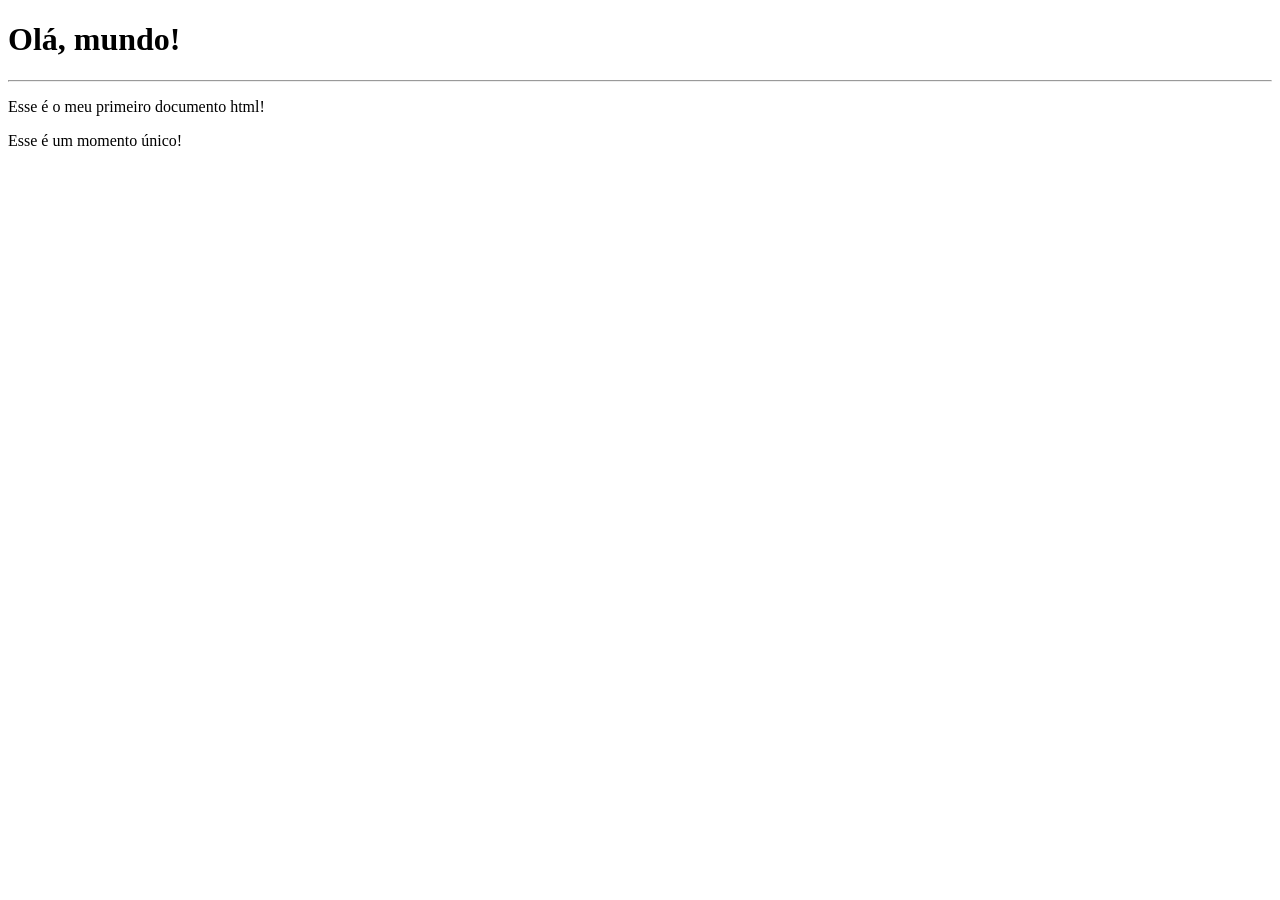
<file: ex001/index.html>
<!DOCTYPE html>
<html lang="pt-br">
<head>
    <meta charset="UTF-8">
    <meta name="viewport" content="width=device-width, initial-scale=1.0">
    <title>Meu primeiro exercicio</title>
</head>
<body>
    <h1>Olá, mundo!</h1>
    <hr>
    <p>Esse é o meu primeiro documento html!</p>
    <p>Esse é um momento único!</p>
</body>
</html>
</file>
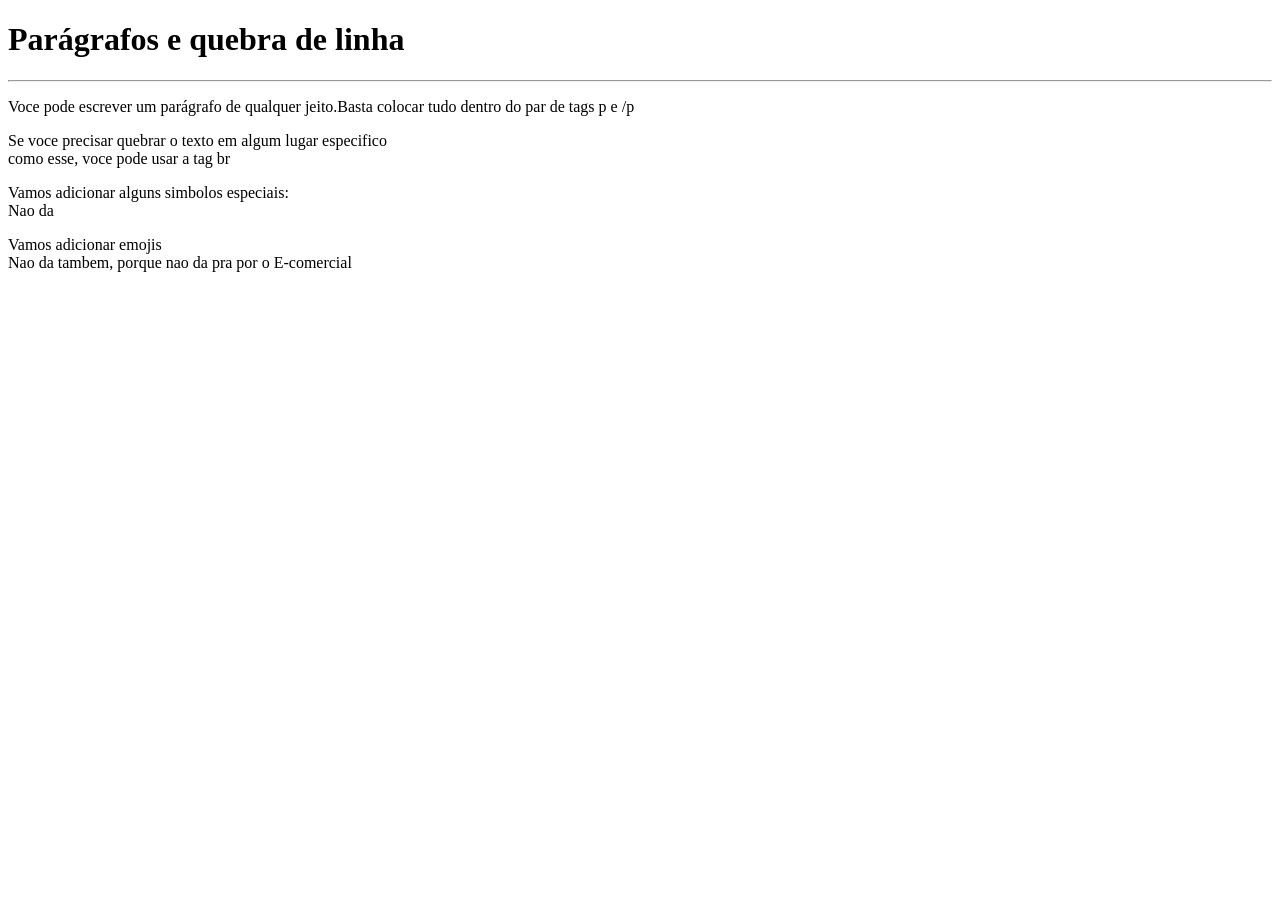
<file: ex002/index.html>
<!DOCTYPE html>
<html lang="pt-br">
<head>
    <meta charset="UTF-8">
    <meta name="viewport" content="width=device-width, initial-scale=1.0">
    <title>Testando parágrafos e quebra de linha</title>
</head>
<body>
    <h1>Parágrafos e quebra de linha</h1>
    <hr>
    <p>Voce pode escrever um parágrafo de qualquer jeito.Basta colocar tudo dentro do par de tags p e /p</p>

    <p>Se voce precisar quebrar o texto em algum lugar especifico<br>como esse, voce pode usar a tag br </p>
    <!--ISSO E UM COMENTARIO, nao aparece no meu site-->
        <p>Vamos adicionar alguns simbolos especiais:<br>
            Nao da</p>
        <p>Vamos adicionar emojis<br>
            Nao da tambem, porque nao da pra por o E-comercial
        </p>
    
    </p>
</body>
</html>
</file>
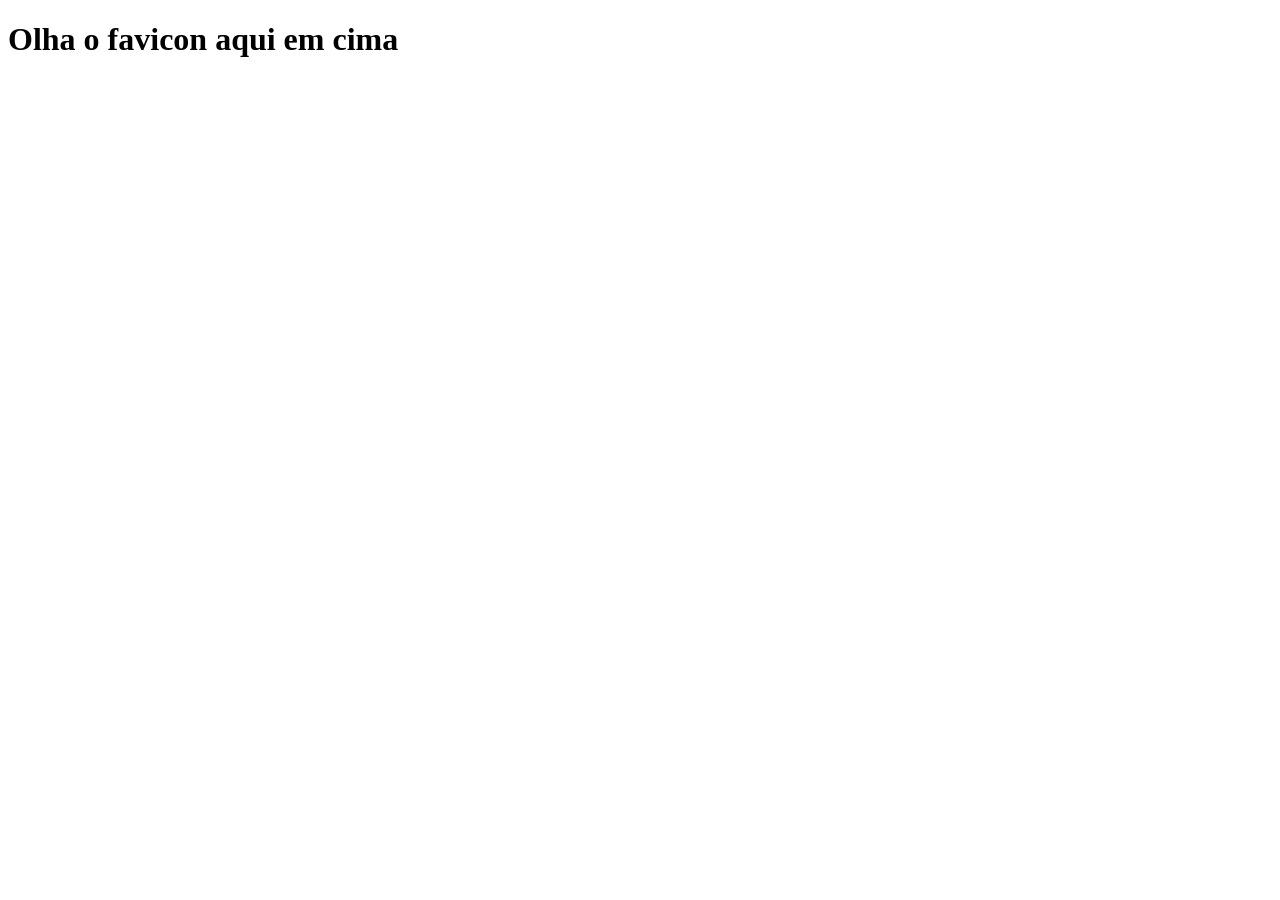
<file: ex004/index.html>
<!DOCTYPE html>
<html lang="pt-br">
<head>
    <meta charset="UTF-8">
    <meta name="viewport" content="width=device-width, initial-scale=1.0">
    <link rel="shortcut icon" href="favicon.ico" type="image/x-icon">
    <title>Colocando o icone na barra do site</title>
</head>
<body>
    <h1>Olha o favicon aqui em cima</h1>
</body>
</html>
</file>
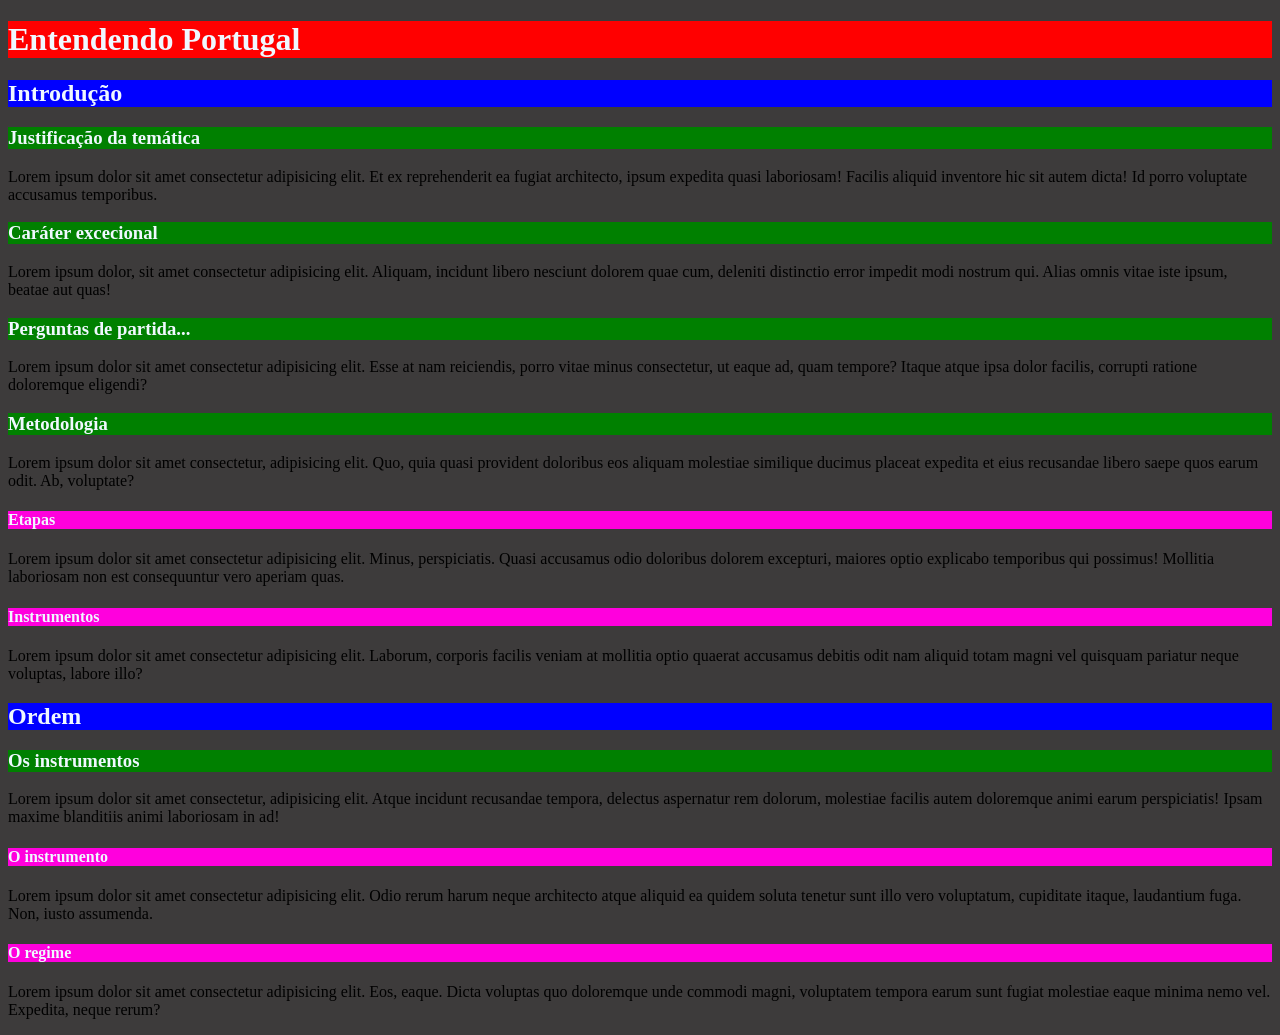
<file: ex006/index.html>
<!DOCTYPE html>
<html lang="pt-br">
<head>
    <meta charset="UTF-8">
    <meta name="viewport" content="width=device-width, initial-scale=1.0">
    <title>Hierarquia de títulos</title>
    <link rel="stylesheet" href="style.css">
</head>
<body>
<h1>Entendendo Portugal</h1>
    <h2>Introdução</h2>
        <h3>Justificação da temática</h3>
        <p>Lorem ipsum dolor sit amet consectetur adipisicing elit. Et ex reprehenderit ea fugiat architecto, ipsum expedita quasi laboriosam! Facilis aliquid inventore hic sit autem dicta! Id porro voluptate accusamus temporibus.</p>
        <h3>Caráter excecional</h3>
        <p>Lorem ipsum dolor, sit amet consectetur adipisicing elit. Aliquam, incidunt libero nesciunt dolorem quae cum, deleniti distinctio error impedit modi nostrum qui. Alias omnis vitae iste ipsum, beatae aut quas!</p>
        <h3>Perguntas de partida...</h3>
        <p>Lorem ipsum dolor sit amet consectetur adipisicing elit. Esse at nam reiciendis, porro vitae minus consectetur, ut eaque ad, quam tempore? Itaque atque ipsa dolor facilis, corrupti ratione doloremque eligendi?</p>
        <h3>Metodologia</h3>
        <p>Lorem ipsum dolor sit amet consectetur, adipisicing elit. Quo, quia quasi provident doloribus eos aliquam molestiae similique ducimus placeat expedita et eius recusandae libero saepe quos earum odit. Ab, voluptate?</p>
            <h4>Etapas</h4>
            <p>Lorem ipsum dolor sit amet consectetur adipisicing elit. Minus, perspiciatis. Quasi accusamus odio doloribus dolorem excepturi, maiores optio explicabo temporibus qui possimus! Mollitia laboriosam non est consequuntur vero aperiam quas.</p>
            <h4>Instrumentos</h4>
            <p>Lorem ipsum dolor sit amet consectetur adipisicing elit. Laborum, corporis facilis veniam at mollitia optio quaerat accusamus debitis odit nam aliquid totam magni vel quisquam pariatur neque voluptas, labore illo?</p>

    <h2>Ordem</h2>        
        <h3>Os instrumentos</h3>
        <p>Lorem ipsum dolor sit amet consectetur, adipisicing elit. Atque incidunt recusandae tempora, delectus aspernatur rem dolorum, molestiae facilis autem doloremque animi earum perspiciatis! Ipsam maxime blanditiis animi laboriosam in ad!</p>
            <h4>O instrumento</h4>
            <p>Lorem ipsum dolor sit amet consectetur adipisicing elit. Odio rerum harum neque architecto atque aliquid ea quidem soluta tenetur sunt illo vero voluptatum, cupiditate itaque, laudantium fuga. Non, iusto assumenda.</p>
            <h4>O regime</h4>
            <p>Lorem ipsum dolor sit amet consectetur adipisicing elit. Eos, eaque. Dicta voluptas quo doloremque unde commodi magni, voluptatem tempora earum sunt fugiat molestiae eaque minima nemo vel. Expedita, neque rerum?</p>
</body>
</html>
</file>
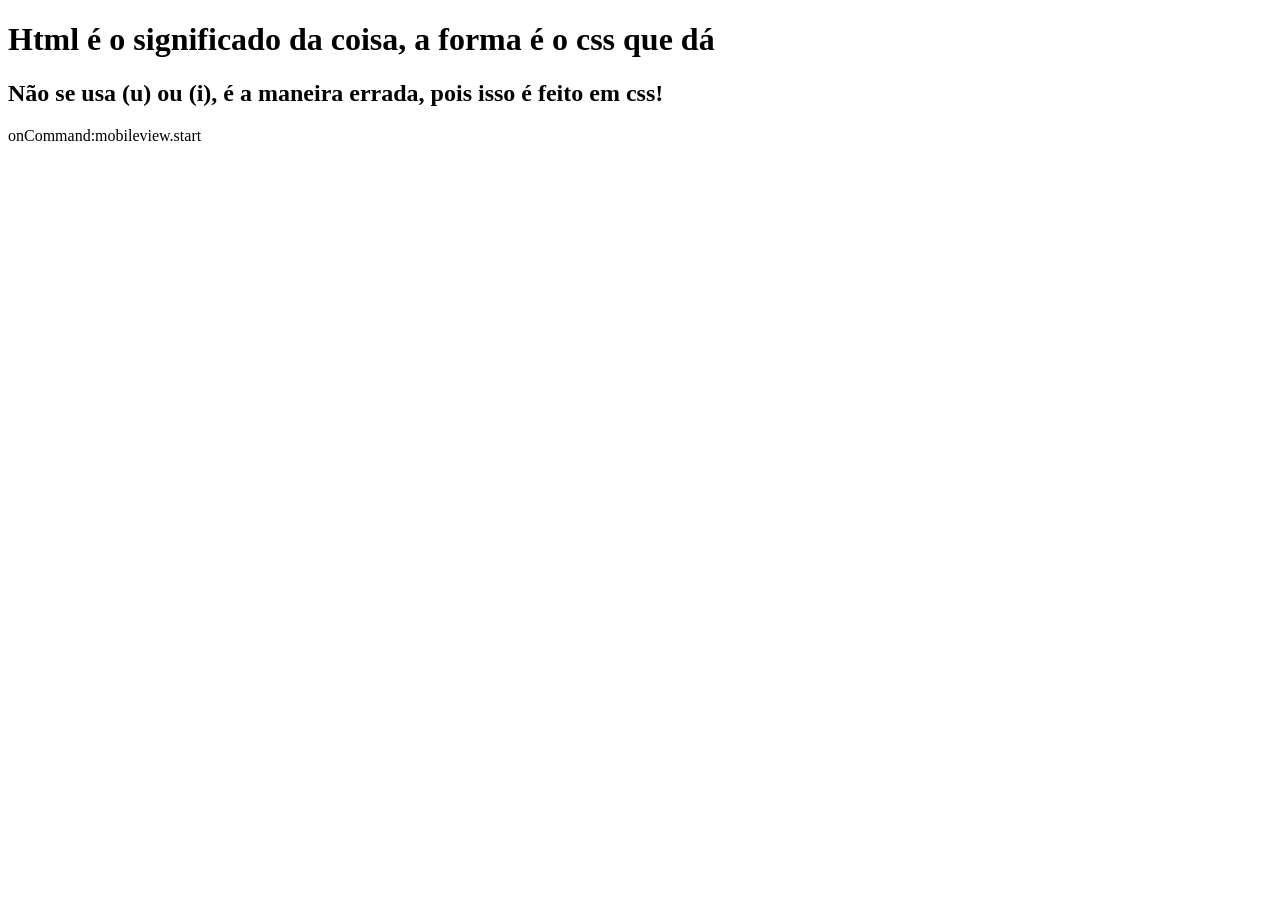
<file: ex007/index.html>
<!DOCTYPE html>
<html lang="pt-br">
<head>
    <meta charset="UTF-8">
    <meta name="viewport" content="width=device-width, initial-scale=1.0">
    <title>Semantica</title>
</head>
<body>
    <h1>Html é o significado da coisa, a forma é o css que dá</h1>
    <h2>Não se usa (u) ou (i), é a maneira errada, pois isso é feito em css!</h2>
    onCommand:mobileview.start
</body>
</html>
</file>
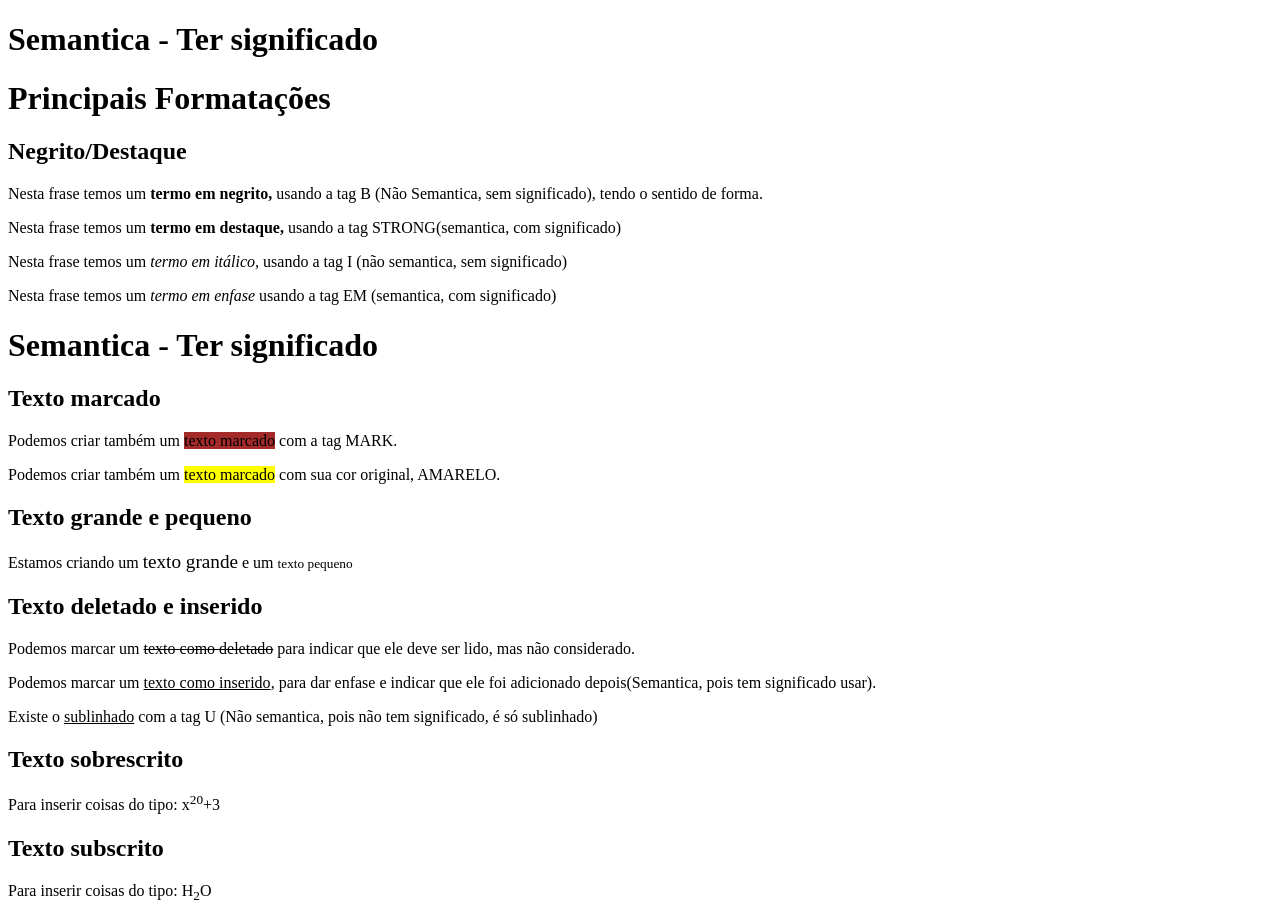
<file: ex008/index.html>
<!DOCTYPE html>
<html lang="pt-br">
<head>
    <meta charset="UTF-8">
    <meta name="viewport" content="width=device-width, initial-scale=1.0">
    <title>Formatação de texto</title>
</head>
<body>
<h1>Semantica - Ter significado</h1>
<h1>Principais Formatações</h1>
    <h2>Negrito/Destaque</h2>
        <p>Nesta frase temos um <b>termo em negrito,</b> usando a tag B (Não Semantica,  sem significado), tendo o sentido de forma.</p>
        <p>Nesta frase temos um <strong>termo em destaque,</strong> usando a tag STRONG(semantica, com significado)</p>
        <p>Nesta frase temos um <i>termo em itálico,</i> usando a tag I (não semantica, sem significado)</p>
        <p>Nesta frase temos um <em>termo em enfase</em> usando a tag EM (semantica, com significado)</p>
        <h1>Semantica - Ter significado</h1>
    <h2>Texto marcado</h2>
        <p>Podemos criar também um <MARK style="background-color: brown;">texto marcado</MARK> com a tag MARK.</p>
        <p>Podemos criar também um <MARK>texto marcado</MARK> com sua cor original, AMARELO.</p>
    <h2>Texto grande e pequeno</h2>
        <p>Estamos criando um <big>texto grande</big> e um <small>texto pequeno</small></p>
        <!--O "<big>" acima está assim pois é uma tag obsoleta(um dia será removida)-->
    <h2>Texto deletado e inserido</h2>
        <p>Podemos marcar um <del>texto como deletado</del> para indicar que ele deve ser lido, mas não considerado.</p>
        <p>Podemos marcar um <ins>texto como inserido</ins>, para dar enfase e indicar que ele foi adicionado depois(Semantica, pois tem significado usar).</p>
        <p>Existe o <u>sublinhado</u> com a tag U (Não semantica, pois não tem significado, é só sublinhado)</p>
    <h2>Texto sobrescrito</h2>
        <p>Para inserir coisas do tipo: x<sup>20</sup>+3</p>
    <h2>Texto subscrito</h2>
        <p>Para inserir coisas do tipo: H<sub>2</sub>O</p>
</body>
</html>
</file>
<file: ex006/style.css>
h1 {
    color: aliceblue;
    background-color: rgb(255, 0, 0);
}

h2 {
    color: aliceblue;
    background-color: blue;
}

h3 {
    color: aliceblue;
    background-color: green;
}

h4 {
    color: aliceblue;
    background-color: rgb(255, 0, 221);
}

body {
    background-color: rgb(61, 59, 59);
}
</file>
